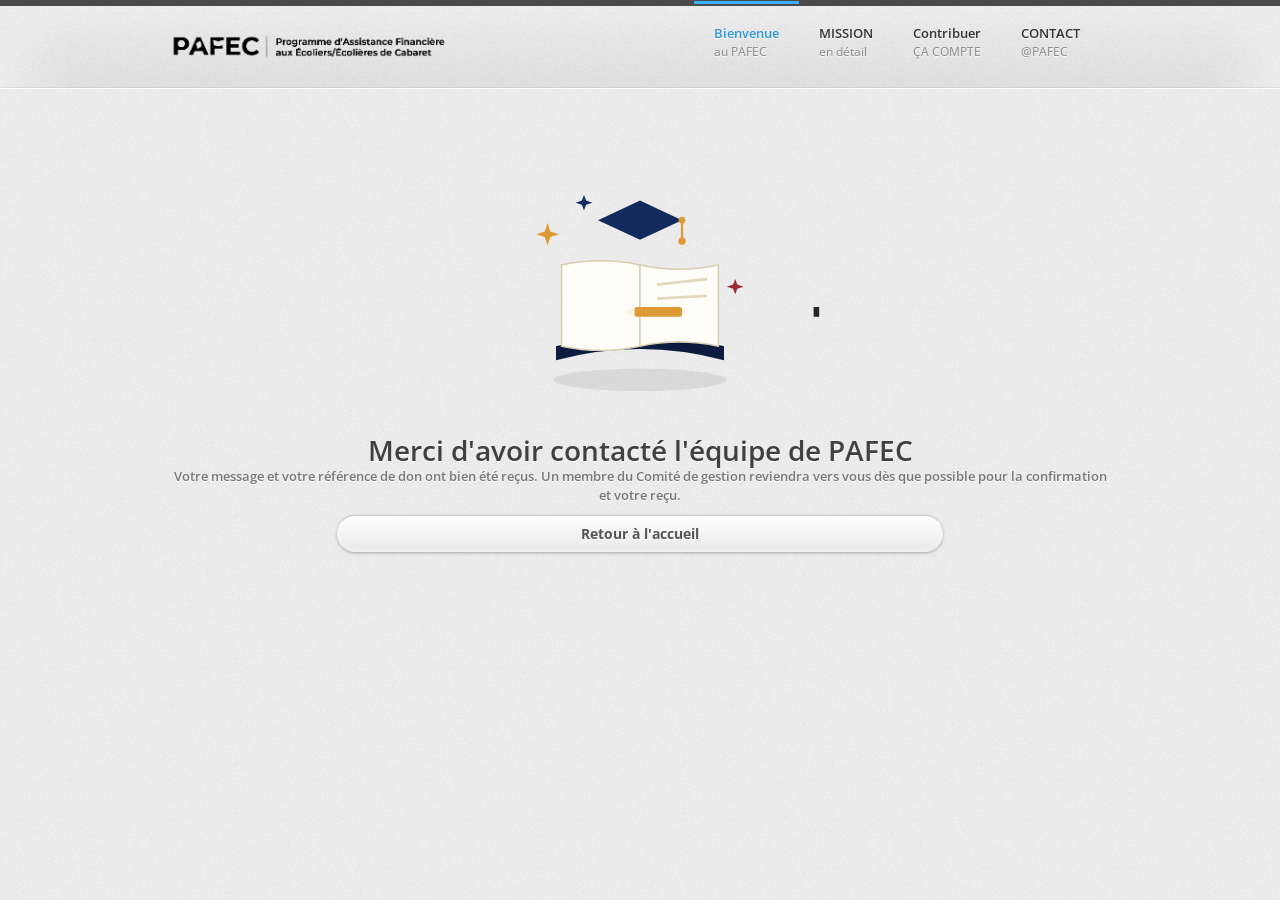
<file: thankyou.html>
<!DOCTYPE html>
<!--[if lt IE 7 ]><html class="ie ie6 no-js" lang="en"> <![endif]-->
<!--[if IE 7 ]><html class="ie ie7 no-js" lang="en"> <![endif]-->
<!--[if IE 8 ]><html class="ie ie8 no-js" lang="en"> <![endif]-->
<!--[if IE 9 ]><html class="ie ie9 no-js" lang="en"> <![endif]-->
<!--[if (gte IE 9)|!(IE)]><!--><html class="no-js" lang="en"> <!--<![endif]-->
<head>
	<meta charset="utf-8">
	<meta http-equiv="X-UA-Compatible" content="IE=edge,chrome=1">

	<title>★ PAFEC - Merci!</title>
	<meta name="description" content="pafecedu">
	<meta name="author" content="Wilford Nelson">

	<meta name="viewport" content="width=device-width, initial-scale=1, maximum-scale=1, user-scalable=0">
	<meta name="apple-mobile-web-app-capable" content="yes">


<link rel="stylesheet" type="text/css" media="all" href="css/skeleton-v1.1.css" />
<link rel="stylesheet" type="text/css" media="all" href="css/flexslider-v1.8.css" />
<link rel="stylesheet" type="text/css" media="all" href="css/main-r6.css" />
<link rel="stylesheet" type="text/css" media="all" href="css/media-queries-r6.css" />
<link rel="stylesheet" type="text/css" media="all" href="css/sprites-r6.css" />
<link rel="stylesheet" type="text/css" media="all" href="css/theme-default-r6.css" />
<link href='http://fonts.googleapis.com/css?family=Open+Sans:400,600,400italic' rel='stylesheet' type='text/css'>
<link rel="shortcut icon" href="images/favico.ico">
<link rel="apple-touch-icon" href="images/apple-touch-icon.png">
<link rel="apple-touch-icon" sizes="72x72" href="images/apple-touch-icon-72x72.png">
<link rel="apple-touch-icon" sizes="114x114" href="images/apple-touch-icon-114x114.png">
	<!--Allow IE to render HTML5 -->
	<!--[if lt IE 9]>
		<script src="http://html5shiv.googlecode.com/svn/trunk/html5.js"></script>
	<![endif]-->

<style type="text/css">
	.thankyou-wrap{
		text-align:center;
		padding:30px 0 10px;
	}
	.thankyou-scene{
		width:280px;
		max-width:80%;
		margin:0 auto 10px;
	}
	.thankyou-scene svg{ width:100%; height:auto; overflow:visible; }

	/* book pages flipping */
	.page-a{
		transform-origin:100px 148px;
		animation:flipA 3.2s ease-in-out infinite;
	}
	.page-b{
		transform-origin:100px 148px;
		animation:flipB 3.2s ease-in-out infinite;
	}
	@keyframes flipA{
		0%, 45%{ transform:rotateY(0deg) scaleX(1); opacity:1; }
		50%{ transform:rotateY(90deg) scaleX(.05); opacity:.4; }
		55%, 100%{ transform:rotateY(0deg) scaleX(1); opacity:1; }
	}
	@keyframes flipB{
		0%, 45%{ opacity:0; }
		48%{ opacity:1; }
		55%, 100%{ opacity:0; }
	}

	/* graduation cap bobbing */
	.grad-cap{
		animation:bob 2.4s ease-in-out infinite;
		transform-origin:center;
	}
	@keyframes bob{
		0%, 100%{ transform:translateY(0) rotate(-4deg); }
		50%{ transform:translateY(-9px) rotate(4deg); }
	}

	/* twinkling stars */
	.spark{ animation:twinkle 1.8s ease-in-out infinite; transform-origin:center; }
	.spark.s2{ animation-delay:.4s; }
	.spark.s3{ animation-delay:.9s; }
	@keyframes twinkle{
		0%, 100%{ opacity:.25; transform:scale(.7); }
		50%{ opacity:1; transform:scale(1.15); }
	}

	/* pencil writing a little squiggle */
	.write-line{
		stroke-dasharray:120;
		stroke-dashoffset:120;
		animation:write 3.2s ease-in-out infinite;
	}
	@keyframes write{
		0%{ stroke-dashoffset:120; }
		45%{ stroke-dashoffset:0; }
		70%{ stroke-dashoffset:0; }
		78%{ stroke-dashoffset:120; }
		100%{ stroke-dashoffset:120; }
	}
	.pencil{
		animation:pencil-move 3.2s ease-in-out infinite;
	}
	@keyframes pencil-move{
		0%{ transform:translate(0,0) rotate(-38deg); }
		45%{ transform:translate(58px,-10px) rotate(-38deg); }
		70%{ transform:translate(58px,-10px) rotate(-38deg); }
		78%,100%{ transform:translate(0,0) rotate(-38deg); }
	}

	.thankyou-fade{
		opacity:0;
		animation:fadeUp .8s ease-out .15s forwards;
	}
	@keyframes fadeUp{
		from{ opacity:0; transform:translateY(14px); }
		to{ opacity:1; transform:translateY(0); }
	}
</style>
</head>
<body>

<div id="main" role="main">

	<div id="google_translate_element"></div>

<script type="text/javascript">
      function googleTranslateElementInit() {
        new google.translate.TranslateElement({pageLanguage: 'en'}, 'google_translate_element');
      }
    </script>
    <script type="text/javascript" src="//translate.google.com/translate_a/element.js?cb=googleTranslateElementInit"></script>

<header>
	<div class="container">
		<h1 class="logo one-third column alpha">
			<a href="/">
				<img src="images/logo.png" alt="PAFEC" class="scale-with-grid" />
				<img src="images/logo-mobile.png" alt="PAFEC" class="scale-with-grid mobile-only" />
			</a>
		</h1>

		<nav class="menu two-thirds column omega">
			<ul>
				<li><a href="index.html">Bienvenue<br /><span>au PAFEC</span></a></li>
				<li><a href="index.html">MISSION<br /><span>en détail</span></a></li>
				<li><a href="index.html">Contribuer<br /><span>ÇA COMPTE</span></a></li>
				<li><a href="index.html">CONTACT<br /><span>@PAFEC</span></a></li>
			</ul>
		</nav>
	</div><!-- .container -->

	<div class="bottom-gradient">
		<span class="left"></span>
		<span class="center"></span>
		<span class="right"></span>
	</div>
</header>

<article id="thankyou">
	<div class="container">
		<div class="sixteen columns thankyou-wrap thankyou-fade">

			<div class="thankyou-scene">
				<svg viewBox="0 0 200 200" xmlns="http://www.w3.org/2000/svg" role="img" aria-label="Illustration éducative animée">
					<!-- table shadow -->
					<ellipse cx="100" cy="172" rx="62" ry="8" fill="#000" opacity="0.08"></ellipse>

					<!-- graduation cap -->
					<g class="grad-cap">
						<polygon points="70,58 100,44 130,58 100,72" fill="#132a5e"></polygon>
						<rect x="93" y="58" width="14" height="10" fill="#132a5e"></rect>
						<circle cx="130" cy="58" r="2.4" fill="#dd9a34"></circle>
						<line x1="130" y1="58" x2="130" y2="72" stroke="#dd9a34" stroke-width="1.6"></line>
						<circle cx="130" cy="73" r="2.6" fill="#dd9a34"></circle>
					</g>

					<!-- open book -->
					<g>
						<path d="M40,148 Q100,132 160,148 L160,158 Q100,142 40,158 Z" fill="#0c1c40"></path>
						<g class="page-a">
							<path d="M100,148 L100,90 Q72,96 44,90 L44,148 Q72,142 100,148 Z" fill="#fffdf7" stroke="#d8cdb0" stroke-width="1"></path>
							<line x1="52" y1="104" x2="88" y2="100" stroke="#e3d9bd" stroke-width="2"></line>
							<line x1="52" y1="114" x2="88" y2="112" stroke="#e3d9bd" stroke-width="2"></line>
							<line x1="52" y1="124" x2="88" y2="123" stroke="#e3d9bd" stroke-width="2"></line>
						</g>
						<g class="page-b">
							<path d="M100,148 L100,90 Q72,84 44,90 L44,148 Q72,154 100,148 Z" fill="#fffdf7" stroke="#d8cdb0" stroke-width="1"></path>
						</g>
						<path d="M100,148 L100,90 Q128,96 156,90 L156,148 Q128,142 100,148 Z" fill="#fffdf7" stroke="#d8cdb0" stroke-width="1"></path>
						<line x1="112" y1="104" x2="148" y2="100" stroke="#e3d9bd" stroke-width="2"></line>
						<line x1="112" y1="114" x2="148" y2="112" stroke="#e3d9bd" stroke-width="2"></line>
						<path class="write-line" d="M116,124 Q128,118 140,123" fill="none" stroke="#dd9a34" stroke-width="2.4" stroke-linecap="round"></path>
					</g>

					<!-- pencil -->
					<g class="pencil">
						<rect x="0" y="0" width="34" height="7" rx="1.5" fill="#dd9a34" transform="translate(96,120)"></rect>
						<polygon points="96,120 96,127 89,123.5" fill="#f6f1e4"></polygon>
						<rect x="128" y="120" width="4" height="7" fill="#23262b" transform="translate(96,0)"></rect>
					</g>

					<!-- sparkles -->
					<g class="spark s1" fill="#dd9a34">
						<polygon points="34,60 36,66 42,68 36,70 34,76 32,70 26,68 32,66"></polygon>
					</g>
					<g class="spark s2" fill="#9c2b3a">
						<polygon points="168,100 169.5,104 174,105.5 169.5,107 168,111 166.5,107 162,105.5 166.5,104"></polygon>
					</g>
					<g class="spark s3" fill="#132a5e">
						<polygon points="60,40 61.5,44 66,45.5 61.5,47 60,51 58.5,47 54,45.5 58.5,44"></polygon>
					</g>
				</svg>
			</div>

			<h2 class="remove-bottom">Merci d'avoir contacté l'équipe de PAFEC</h2>
			<h6 class="subheader">Votre message et votre référence de don ont bien été reçus. Un membre du Comité de gestion reviendra vers vous dès que possible pour la confirmation et votre reçu.</h6>

			<p class="add-top">
				<a href="index.html" class="button featured animate">Retour à l'accueil</a>
			</p>

		</div><!-- .columns -->
	</div><!-- container -->
</article>

</div><!-- #main -->

<script src="http://ajax.googleapis.com/ajax/libs/jquery/1.7.1/jquery.min.js"></script>
<script type="text/javascript" src="js/jquery-1.7.1.min.js"></script>
<script type="text/javascript" src="js/jquery.ba-hashchange-v1.3.min.js"></script>
<script type="text/javascript" src="js/main-r6.js"></script>

</body>
</html>
</file>
<file: css/skeleton-v1.1.css>
.container{position:relative;width:960px;margin:0 auto;padding:0}.column,.columns{float:left;display:inline;margin-left:10px;margin-right:10px}.row{margin-bottom:20px}.column.alpha,.columns.alpha{margin-left:0}.column.omega,.columns.omega{margin-right:0}.container .one.column{width:40px}.container .two.columns{width:100px}.container .three.columns{width:160px}.container .four.columns{width:220px}.container .five.columns{width:280px}.container .six.columns{width:340px}.container .seven.columns{width:400px}.container .eight.columns{width:460px}.container .nine.columns{width:520px}.container .ten.columns{width:580px}.container .eleven.columns{width:640px}.container .twelve.columns{width:700px}.container .thirteen.columns{width:760px}.container .fourteen.columns{width:820px}.container .fifteen.columns{width:880px}.container .sixteen.columns{width:940px}.container .one-third.column{width:300px}.container .two-thirds.column{width:620px}.container .offset-by-one{padding-left:60px}.container .offset-by-two{padding-left:120px}.container .offset-by-three{padding-left:180px}.container .offset-by-four{padding-left:240px}.container .offset-by-five{padding-left:300px}.container .offset-by-six{padding-left:360px}.container .offset-by-seven{padding-left:420px}.container .offset-by-eight{padding-left:480px}.container .offset-by-nine{padding-left:540px}.container .offset-by-ten{padding-left:600px}.container .offset-by-eleven{padding-left:660px}.container .offset-by-twelve{padding-left:720px}.container .offset-by-thirteen{padding-left:780px}.container .offset-by-fourteen{padding-left:840px}.container .offset-by-fifteen{padding-left:900px}@media only screen and (min-width: 768px) and (max-width: 959px){.container{width:768px}.container .column,.container .columns{margin-left:10px;margin-right:10px}.column.alpha,.columns.alpha{margin-left:0;margin-right:10px}.column.omega,.columns.omega{margin-right:0;margin-left:10px}.container .one.column{width:28px}.container .two.columns{width:76px}.container .three.columns{width:124px}.container .four.columns{width:172px}.container .five.columns{width:220px}.container .six.columns{width:268px}.container .seven.columns{width:316px}.container .eight.columns{width:364px}.container .nine.columns{width:412px}.container .ten.columns{width:460px}.container .eleven.columns{width:508px}.container .twelve.columns{width:556px}.container .thirteen.columns{width:604px}.container .fourteen.columns{width:652px}.container .fifteen.columns{width:700px}.container .sixteen.columns{width:748px}.container .one-third.column{width:236px}.container .two-thirds.column{width:492px}.container .offset-by-one{padding-left:48px}.container .offset-by-two{padding-left:96px}.container .offset-by-three{padding-left:144px}.container .offset-by-four{padding-left:192px}.container .offset-by-five{padding-left:240px}.container .offset-by-six{padding-left:288px}.container .offset-by-seven{padding-left:336px}.container .offset-by-eight{padding-left:348px}.container .offset-by-nine{padding-left:432px}.container .offset-by-ten{padding-left:480px}.container .offset-by-eleven{padding-left:528px}.container .offset-by-twelve{padding-left:576px}.container .offset-by-thirteen{padding-left:624px}.container .offset-by-fourteen{padding-left:672px}.container .offset-by-fifteen{padding-left:720px}}@media only screen and (max-width: 767px){.container{width:300px}.columns,.column{margin:0}.container .one.column,.container .two.columns,.container .three.columns,.container .four.columns,.container .five.columns,.container .six.columns,.container .seven.columns,.container .eight.columns,.container .nine.columns,.container .ten.columns,.container .eleven.columns,.container .twelve.columns,.container .thirteen.columns,.container .fourteen.columns,.container .fifteen.columns,.container .sixteen.columns,.container .one-third.column,.container .two-thirds.column{width:300px}.container .offset-by-one,.container .offset-by-two,.container .offset-by-three,.container .offset-by-four,.container .offset-by-five,.container .offset-by-six,.container .offset-by-seven,.container .offset-by-eight,.container .offset-by-nine,.container .offset-by-ten,.container .offset-by-eleven,.container .offset-by-twelve,.container .offset-by-thirteen,.container .offset-by-fourteen,.container .offset-by-fifteen{padding-left:0}}@media only screen and (min-width: 480px) and (max-width: 767px){.container{width:420px}.columns,.column{margin:0}.container .one.column,.container .two.columns,.container .three.columns,.container .four.columns,.container .five.columns,.container .six.columns,.container .seven.columns,.container .eight.columns,.container .nine.columns,.container .ten.columns,.container .eleven.columns,.container .twelve.columns,.container .thirteen.columns,.container .fourteen.columns,.container .fifteen.columns,.container .sixteen.columns,.container .one-third.column,.container .two-thirds.column{width:420px}}.container:after{content:"\0020";display:block;height:0;clear:both;visibility:hidden}.clearfix:before,.clearfix:after,.row:before,.row:after{content:'\0020';display:block;overflow:hidden;visibility:hidden;width:0;height:0}.row:after,.clearfix:after{clear:both}.row,.clearfix{zoom:1}.clear{clear:both;display:block;overflow:hidden;visibility:hidden;width:0;height:0}
</file>
<file: css/flexslider-v1.8.css>
.flex-container a:active,.flexslider a:active{outline:none}.slides,.flexslider li .slides li,.flexslider li,.flex-control-nav,.flex-direction-nav{margin:0;padding:0;list-style:none}.flexslider{position:relative}.flexslider .slides > li{display:none}.flexslider .slides img{max-width:100%;height:auto;display:block}.flex-pauseplay span{text-transform:capitalize}.slides:after{content:".";display:block;clear:both;visibility:hidden;line-height:0;height:0}html[xmlns] .slides{display:block}* html .slides{height:1%}.slides.notloaded > li:first-child{display:block}.flexslider .slides{zoom:1}.flexslider .slides > li{position:relative}.flex-container{zoom:1;position:relative}.flex-caption{background:none;-ms-filter:progid:DXImageTransform.Microsoft.gradient(startColorstr=#4C000000,endColorstr=#4C000000);filter:progid:DXImageTransform.Microsoft.gradient(startColorstr=#4C000000,endColorstr=#4C000000);zoom:1}.flex-caption{width:96%;padding:2%;position:absolute;left:0;bottom:-20px;background:rgba(0,0,0,.3);color:#fff;text-shadow:0 -1px 0 rgba(0,0,0,.3);font-size:14px;line-height:18px}.flex-direction-nav li a{width:52px;height:52px;margin:-13px 0 0;display:block;background:url(../images/bg_direction_nav.png) no-repeat 0 0;position:absolute;top:50%;cursor:pointer;text-indent:-9999px}.flex-direction-nav li .next{background-position:-52px 0;right:-21px}.flex-direction-nav li .prev{left:-20px}.flex-direction-nav li .disabled{opacity:.3;filter:alpha(opacity=30);cursor:default}.flex-control-nav{width:100%;position:absolute;bottom:5px;right:5px;text-align:right}.flex-control-nav li{margin:2px;display:inline-block;zoom:1;*display:inline}.flex-control-nav li a{width:23px;height:13px;display:block;background:url(../images/combined.png) no-repeat 0 -392px;cursor:pointer;text-align:left;text-indent:-9999px;-webkit-transition:none;-moz-transition:none;-o-transition:all 0 ease;transition:none}.flex-control-nav li a:hover{background-position:0 -405px}.flex-control-nav li a.active{background-position:0 -418px;cursor:default}
</file>
<file: css/main-r6.css>
html,body,div,span,applet,object,iframe,h1,h2,h3,h4,h5,h6,p,blockquote,pre,a,abbr,acronym,address,big,cite,code,del,dfn,em,img,ins,kbd,q,s,samp,small,strike,strong,sub,sup,tt,var,b,u,i,center,dl,dt,dd,ol,ul,li,fieldset,form,label,legend,table,caption,tbody,tfoot,thead,tr,th,td,article,aside,canvas,details,embed,figure,figcaption,footer,header,hgroup,menu,nav,output,ruby,section,summary,time,mark,audio,video{margin:0;padding:0;border:0;font-size:100%;font:inherit;vertical-align:baseline}article,aside,details,figcaption,figure,footer,header,hgroup,menu,nav,section{display:block}body{line-height:1}ol,ul{list-style:none}blockquote,q{quotes:none}blockquote:before,blockquote:after,q:before,q:after{content:'';content:none}table{border-collapse:collapse;border-spacing:0}sub,sup{font-size:75%;line-height:0;position:relative;vertical-align:baseline}sup{top:-0.5em}sub{bottom:-0.25em}.ie7 img{-ms-interpolation-mode:bicubic}body{background:#eee;font:13px/18px 'Open Sans', "HelveticaNeue", "Helvetica Neue", Helvetica, Arial, sans-serif;color:#4c4c4c;-webkit-font-smoothing:antialiased;-webkit-text-size-adjust:100%}h1,h2,h3,h4,h5,h6{color:#404040;font-family:'Open Sans', "HelveticaNeue", "Helvetica Neue", Helvetica, Arial, sans-serif;font-weight:600;text-shadow:0px 1px 0px #fff}.dark h1,.dark h2,.dark h3,.dark h4,.dark h5,.dark h6{color:#efefef;text-shadow:0px 2px #000}h1 a,h2 a,h3 a,h4 a,h5 a,h6 a{font-weight:inherit}h1{font-size:35px;line-height:40px;margin-bottom:10px}h2{font-size:28px;line-height:34px;margin-bottom:8px}h3{font-size:21px;line-height:30px;margin-bottom:4px}h4{font-size:17px;line-height:24px}h5{font-size:14px;line-height:21px}h6{font-size:13px;line-height:19px}.subheader{color:#777}.dark .subheader{color:#ccc;text-shadow:none}p{margin:0 0 20px 0}p img{margin:0}p.lead{font-size:21px;line-height:27px;color:#777}em{font-style:italic}strong{font-weight:bold;color:#333}.dark strong{color:#dbdbdb}small{font-size:80%}blockquote,blockquote p{font-size:15px;line-height:24px;color:#777;font-style:italic}blockquote{margin:0 0 20px;padding:9px 20px 0 19px;border-left:1px solid #ddd}blockquote cite{display:block;font-size:14px;color:#555}blockquote cite:before{content:"\2014 \0020"}blockquote cite a,blockquote cite a:visited,blockquote cite a:visited{color:#555}hr{border:none;border-top:1px solid #ddd;border-bottom:1px solid #fff;clear:both;margin:10px 0;height:0}.dark hr{border-top:1px solid #000;border-bottom:1px solid #2c2c2c}::selection{color:#fff;-webkit-text-fill-color:#fff;background:rgba(34, 34, 34, .99);text-shadow:none}.dark ::selection{color:#111;-webkit-text-fill-color:#111;background:rgba(255, 255, 255, .99);text-shadow:none}img::selection{background:rgba(0, 0, 0, .3)}.dark img::selection{background:rgba(0, 0, 0, .3)}::-moz-selection{color:#fff;-webkit-text-fill-color:#fff;background:rgba(34, 34, 34, .99);text-shadow:none}.dark ::-moz-selection{color:#111;-webkit-text-fill-color:#111;background:rgba(255, 255, 255, .99);text-shadow:none}img::-moz-selection{background:rgba(0, 0, 0, .3)}.dark img::-moz-selection{background:rgba(0, 0, 0, .3)}a,a:visited,button{color:#555;text-decoration:underline;outline:0;-webkit-transition:all 1s ease;-moz-transition:all 1s ease;-o-transition:all 1s ease;transition:all 1s ease}a:hover,a:focus,button:hover{color:#000;-webkit-transition:all 0.3s ease;-moz-transition:all 0.3s ease;-o-transition:all 0.3s ease;transition:all 0.3s ease}p a,p a:visited{line-height:inherit}.dark a,.dark a:visited{color:#999}.dark a:hover,.dark a:focus{color:#fff}a img{opacity:1;-webkit-transition:opacity 1s ease;-moz-transition:opacity 1s ease;-o-transition:opacity 1s ease;transition:opacity 1s ease}a:hover img{zoom:1;opacity:0.7;filter:alpha(opacity=70);-webkit-transition:opacity 0.3s ease;-moz-transition:opacity 0.3s ease;-o-transition:opacity 0.3s ease;transition:opacity 0.3s ease}ul,ol{margin-bottom:20px}ul{list-style:none outside}ol{list-style:decimal}ol,ul.square,ul.circle,ul.disc{margin-left:30px}ul.square{list-style:square outside}ul.circle{list-style:circle outside}ul.disc{list-style:disc outside}ul ul,ul ol,ol ol,ol ul{margin:4px 0 5px 30px;font-size:90%}ul ul li,ul ol li,ol ol li,ol ul li{margin-bottom:6px}li{line-height:18px;margin-bottom:12px}ul.large li{line-height:21px}li p{line-height:21px}img.scale-with-grid{max-width:100%;height:auto}a.button,a.button:visited,button,input[type="submit"],input[type="reset"],input[type="button"]{background:url([data-uri]);background:-moz-linear-gradient(top, rgba(0,0,0,0) 0%, rgba(0,0,0,0.09) 100%);background:-webkit-gradient(linear, left top, left bottom, color-stop(0%,rgba(0,0,0,0)), color-stop(100%,rgba(0,0,0,0.09)));background:-webkit-linear-gradient(top, rgba(0,0,0,0) 0%,rgba(0,0,0,0.09) 100%);background:-o-linear-gradient(top, rgba(0,0,0,0) 0%,rgba(0,0,0,0.09) 100%);background:-ms-linear-gradient(top, rgba(0,0,0,0) 0%,rgba(0,0,0,0.09) 100%);background:linear-gradient(top, rgba(0,0,0,0) 0%,rgba(0,0,0,0.09) 100%);filter:progid:DXImageTransform.Microsoft.gradient( startColorstr='#00000000', endColorstr='#17000000',GradientType=0 );background-color:#fff;color:#555;text-shadow:1px 1px rgba(255, 255, 255, 1);border:1px solid #eee;border-top:1px solid #ccc;-moz-box-shadow:0px 1px 3px 0px rgba(0,0,0,0.3), 0px 0px 5px 0px rgba(255, 255, 255, 0.7) inset;-webkit-box-shadow:0px 1px 3px 0px rgba(0,0,0,0.3), 0px 0px 5px 0px rgba(255, 255, 255, 0.7) inset;box-shadow:0px 1px 3px 0px rgba(0,0,0,0.3), 0px 0px 5px 0px rgba(255, 255, 255, 0.7) inset;-moz-border-radius:3px;-webkit-border-radius:3px;border-radius:3px;display:inline-block;font-size:11px;font-weight:bold;text-decoration:none;cursor:pointer;padding:4px 12px;margin-bottom:20px;line-height:21px;font-family:'Open Sans', "HelveticaNeue", "Helvetica Neue", Helvetica, Arial, sans-serif}a.button:hover,button:hover,input[type="submit"]:hover,input[type="reset"]:hover,input[type="button"]:hover{background-color:#f1f1f1;border-bottom:1px solid #e7e7e7;text-shadow:1px 1px rgba(255, 255, 255, 0.6);-moz-box-shadow:0px 2px 3px 0px rgba(0,0,0,0.3), 0px 0px 5px 0px rgba(255, 255, 255, 0.7) inset;-webkit-box-shadow:0px 2px 3px 0px rgba(0,0,0,0.3), 0px 0px 5px 0px rgba(255, 255, 255, 0.7) inset;box-shadow:0px 2px 3px 0px rgba(0,0,0,0.3), 0px 0px 5px 0px rgba(255, 255, 255, 0.7) inset}a.button:active,button:active,input[type="submit"]:active,input[type="reset"]:active,input[type="button"]:active{background-color:#ddd;border:1px solid #999;border-bottom:1px solid #888;-moz-box-shadow:0px 1px 2px 0px rgba(0,0,0,0.3), 0px 1px 10px -3px #000 inset;-webkit-box-shadow:0px 1px 2px 0px rgba(0,0,0,0.3), 0px 1px 10px -3px #000 inset;box-shadow:0px 1px 2px 0px rgba(0,0,0,0.3), 0px 1px 10px -3px #000 inset;text-shadow:1px 1px rgba(255, 255, 255, 0.3)}.ie7 a.button,.ie7 a.button:visited,.ie7 button,.ie7 input[type="submit"],.ie7 input[type="reset"],.ie7 input[type="button"],.ie8 a.button,.ie8 a.button:visited,.ie8 button,.ie8 input[type="submit"],.ie8 input[type="reset"],.ie8 input[type="button"]{border:1px solid #ccc;border-bottom:1px solid #acacac}.dark a.button,.dark a.button:visited,.dark button,.dark input[type="submit"],.dark input[type="reset"],.dark input[type="button"]{background:url([data-uri]);background:-moz-linear-gradient(top, rgba(255,255,255,0.09) 0%, rgba(255,255,255,0) 100%);background:-webkit-gradient(linear, left top, left bottom, color-stop(0%,rgba(255,255,255,0.09)), color-stop(100%,rgba(255,255,255,0)));background:-webkit-linear-gradient(top, rgba(255,255,255,0.09) 0%,rgba(255,255,255,0) 100%);background:-o-linear-gradient(top, rgba(255,255,255,0.09) 0%,rgba(255,255,255,0) 100%);background:-ms-linear-gradient(top, rgba(255,255,255,0.09) 0%,rgba(255,255,255,0) 100%);background:linear-gradient(top, rgba(255,255,255,0.09) 0%,rgba(255,255,255,0) 100%);filter:progid:DXImageTransform.Microsoft.gradient( startColorstr='#17ffffff', endColorstr='#00ffffff',GradientType=0 );background-color:#202020;border:none;color:#ccc;text-shadow:1px 1px rgba(0, 0, 0, 1);-moz-box-shadow:0px 1px 5px 0px rgba(0,0,0,1), 0px 0px 1px 0px rgba(255, 255, 255, 0.2) inset;-webkit-box-shadow:0px 1px 5px 0px rgba(0,0,0,1), 0px 0px 1px 0px rgba(255, 255, 255, 0.2) inset;box-shadow:0px 1px 5px 0px rgba(0,0,0,1), 0px 0px 1px 0px rgba(255, 255, 255, 0.2) inset}.dark a.button:hover,.dark button:hover,.dark input[type="submit"]:hover,.dark input[type="reset"]:hover,.dark input[type="button"]:hover{background-color:#2b2b2b;color:#fff;-moz-box-shadow:0px 2px 5px 0px rgba(0,0,0,1), 0px 0px 1px 0px rgba(255, 255, 255, 0.2) inset;-webkit-box-shadow:0px 2px 5px 0px rgba(0,0,0,1), 0px 0px 1px 0px rgba(255, 255, 255, 0.2) inset;box-shadow:0px 2px 5px 0px rgba(0,0,0,1), 0px 0px 1px 0px rgba(255, 255, 255, 0.2) inset}.dark a.button:active,.dark button:active,.dark input[type="submit"]:active,.dark input[type="reset"]:active,.dark input[type="button"]:active{background-color:#222;color:#999;-moz-box-shadow:0px 1px 5px 0px rgba(0,0,0,0.1), 0px 1px 10px 2px rgba(0, 0, 0, 0.7) inset;-webkit-box-shadow:0px 1px 5px 0px rgba(0,0,0,0.1), 0px 1px 10px 2px rgba(0, 0, 0, 0.7) inset;box-shadow:0px 1px 5px 0px rgba(0,0,0,0.1), 0px 1px 10px 2px rgba(0, 0, 0, 0.7) inset}.ie7 .dark a.button,.ie7 .dark a.button:visited,.ie7 .dark button,.ie7 .dark input[type="submit"],.ie7 .dark input[type="reset"],.ie7 .dark input[type="button"],.ie8 .dark a.button,.ie8 .dark a.button:visited,.ie8 .dark button,.ie8 .dark input[type="submit"],.ie8 .dark input[type="reset"],.ie8 .dark input[type="button"]{border:1px solid #313131;border-top:1px solid #414141}.ie9 a.button,.ie9 a.button:visited,.ie9 button,.ie9 input[type="submit"],.ie9 input[type="reset"],.ie9 input[type="button"]{filter:none}.button.full-width,button.full-width,input[type="submit"].full-width,input[type="reset"].full-width,input[type="button"].full-width{width:100%;padding-left:0 !important;padding-right:0 !important;text-align:center}textarea.full-width{width:98%}a.button.featured,a.button.featured:visited,button.featured,.button.featured,.button.call-to-action,.button.call-to-action:visited{display:block;width:60%;text-align:center;margin:10px auto 10px auto;font-size:14px;line-height:auto;padding:7px 20px;-webkit-border-radius:18px;-moz-border-radius:18px;border-radius:18px}ul.tabs{display:block;margin:0;padding:0;border-bottom:solid 1px #ddd}.dark ul.tabs{border-color:#262626}ul.tabs li{display:block;width:auto;height:30px;padding:0;float:left;margin-bottom:0}ul.tabs li a{display:block;text-decoration:none;width:auto;height:29px;padding:0px 20px;line-height:30px;border:solid 1px #ddd;border-width:1px 1px 0 0;margin:0;background:#f5f5f5;font-size:13px;-webkit-transition:background 1s ease, color 1s ease;-moz-transition:background 1s ease, color 1s ease;-o-transition:background 1s ease, color 1s ease;transition:background 1s ease, color 1s ease}ul.tabs li a:hover{background:#f0f0f0;color:#111;-webkit-transition:background 0.3s ease, color 0.3s ease;-moz-transition:background 0.3s ease, color 0.3s ease;-o-transition:background 0.3s ease, color 0.3s ease;transition:background 0.3s ease, color 0.3s ease}ul.tabs li a.active{background:#f6f6f6;height:30px;position:relative;top:-4px;padding-top:4px;border-left-width:1px;margin:0 0 0 -1px;color:#111;-webkit-border-radius:3px 3px 0 0;-moz-border-radius:3px 3px 0 0;border-radius:3px 3px 0 0}ul.tabs li:first-child a.active{margin-left:0}ul.tabs li:first-child a{border-width:1px 1px 0 1px;-moz-border-radius-topleft:3px;-webkit-border-top-left-radius:3px;border-top-left-radius:3px}ul.tabs li:last-child a{-moz-border-radius-topright:3px;-webkit-border-top-right-radius:3px;border-top-right-radius:3px}ul.tabs-content{background:#f6f6f6;color:#4c4c4c;margin:0;padding:20px 10px 10px 10px;display:block;border:solid 1px #ddd;border-width:0 1px 1px 1px;-webkit-border-radius:0 0 3px 3px;-moz-border-radius:0 0 3px 3px;border-radius:0 0 3px 3px}.dark ul.tabs li a{background:#0e0e0e;border-color:#262626}.dark ul.tabs li a:hover{background:#090909;color:#fff}.dark ul.tabs li a.active{background:#171717;border-color:#2C2C2C;color:#fff}.dark ul.tabs-content{background:#171717;color:#ccc;border-color:#262626}ul.tabs-content > li{display:none}ul.tabs-content > li.active{display:block}ul.tabs:before,ul.tabs:after{content:'\0020';display:block;overflow:hidden;visibility:hidden;width:0;height:0}ul.tabs:after{clear:both}ul.tabs{zoom:1}form{margin-bottom:20px}fieldset{margin-bottom:20px}input[type="text"],input[type="password"],input[type="email"],textarea,select{border:1px solid #ccc;padding:10px;margin:0;outline:none;font:13px 'Open Sans', "HelveticaNeue", "Helvetica Neue", Helvetica, Arial, sans-serif;color:#777;width:100%;max-width:100%;background:#fff;-webkit-border-radius:5px;-moz-border-radius:5px;border-radius:5px;-webkit-transition:border 0.3s ease, background 0.3s ease, box-shadow 0.2s ease, color 0.6s ease;-moz-transition:border 0.3s ease, background 0.3s ease, box-shadow 0.2s ease, color 0.6s ease;-o-transition:border 0.3s ease, background 0.3s ease, box-shadow 0.2s ease, color 0.6s ease;transition:border 0.3s ease, background 0.3s ease, box-shadow 0.2s ease, color 0.6s ease;-webkit-box-sizing:border-box;-moz-box-sizing:border-box;-ms-box-sizing:border-box;box-sizing:border-box}.ie7 input[type="text"],.ie7 input[type="password"],.ie7 input[type="email"],.ie7 textarea,.ie7 select{width:378px}.dark input[type="text"],.dark input[type="password"],.dark input[type="email"],.dark textarea,.dark select{border:1px dashed #333;color:#a1a1a1;background:#191919;-webkit-box-shadow:0px 0px 2px 1px rgba(0, 0, 0, 0.4);-moz-box-shadow:0px 0px 2px 1px rgba(0, 0, 0, 0.4);box-shadow:0px 0px 2px 1px rgba(0, 0, 0, 0.4)}select{padding:0}input[type="text"]:hover,input[type="password"]:hover,input[type="email"]:hover,textarea:hover{background:#f2f2f2}.dark input[type="text"]:hover,.dark input[type="password"]:hover,.dark input[type="email"]:hover,.dark textarea:hover{background:#161616}input[type="text"]:focus,input[type="password"]:focus,input[type="email"]:focus,textarea:focus{border:1px solid #aaa;color:#444;background:#f2f2f2;-moz-box-shadow:0 0 3px rgba(0,0,0,.2);-webkit-box-shadow:0 0 3px rgba(0,0,0,.2);box-shadow:0 0 3px rgba(0,0,0,.2)}.dark input[type="text"]:focus,.dark input[type="password"]:focus,.dark input[type="email"]:focus,.dark textarea:focus{border:1px solid #282828;color:#fff;background:#191919;-webkit-box-shadow:0 0 0 transparent, 1px 1px 5px 1px rgba(0, 0, 0, 1) inset;-moz-box-shadow:0 0 0 transparent, 1px 1px 5px 1px rgba(0, 0, 0, 1) inset;box-shadow:0 0 0 transparent, 1px 1px 5px 1px rgba(0, 0, 0, 1) inset}textarea{min-height:130px;overflow:auto}label,legend{display:block;font-weight:bold;font-size:13px;text-align:right;padding-right:20px}select{width:220px}input[type="checkbox"]{display:inline}label span,legend span{font-weight:normal;font-size:13px;color:#444;display:block}.ajax-response{margin:6px 0 0 5px}.form-error-msg{margin:6px 0 0 5px;color:#d82f2f}.form-error{-moz-box-shadow:0 0px 15px -5px #FF0000 !important;-webkit-box-shadow:0 0px 15px -5px #FF0000 !important;box-shadow:0 0px 15px -5px #FF0000 !important;border:1px solid rgba(255, 0, 0, 0.5) !important}.dark input[type="text"].form-error:focus,.dark input[type="password"].form-error:focus,.dark input[type="email"].form-error:focus,.dark textarea.form-error:focus{-moz-box-shadow:0 0px 15px -5px #FF0000, 1px 1px 5px 1px rgba(0, 0, 0, 1) inset !important;-webkit-box-shadow:0 0px 15px -5px #FF0000, 1px 1px 5px 1px rgba(0, 0, 0, 1) inset !important;box-shadow:0 0px 15px -5px #FF0000, 1px 1px 5px 1px rgba(0, 0, 0, 1) inset !important}form li{float:left;padding:3px;margin:3px 0;background:#111;background:none}form li label{width:150px;float:left;text-align:right;padding-right:15px}form li label span{color:#999;display:block}form button{float:right;margin:0 10px 0 0}.remove-bottom{margin-bottom:0 !important}.half-bottom{margin-bottom:10px !important}.add-bottom{margin-bottom:20px !important}.add-more-bottom{margin-bottom:40px !important}.add-top{margin-top:10px !important}.add-more-top{margin-top:20px !important}body,html{overflow:hidden}html.mobile,html.mobile body{overflow:auto}#main{position:absolute;overflow-y:scroll;-webkit-overflow-scrolling:touch;top:89px;left:0;bottom:0;right:0}.mobile #main{position:static;overflow:hidden}header{background:#eee;border-top:6px solid #000;position:fixed;z-index:1000;top:0;left:0;right:0}.mobile header{position:relative}header h1.logo{margin-top:0;margin-bottom:0}header h1 a{display:block;max-height:80px}nav ul{float:right;height:61px}nav li{list-style:none;display:block;float:left;margin-top:-6px;margin-bottom:0}nav a,nav a:visited,nav a:focus{display:block;height:63px;padding:20px 20px 0 20px;text-decoration:none;color:#666;font-weight:600;border-top:3px solid #000;margin-top:1px}nav a:hover{color:red;border-top-color:#c1c1c1}nav a.active,nav a.active:focus{color:#37b1ff;border-top-color:#37b1ff;-webkit-transition:color 0.3s ease, border-color 0.3s ease, background-color 0.3s ease;-moz-transition:color 0.3s ease, border-color 0.3s ease, background-color 0.3s ease;-o-transition:color 0.3s ease, border-top-color 0.3s ease, background-color 0.3s ease;transition:color 0.3s ease, border-color 0.3s ease, background-color 0.3s ease}nav a.active:hover{color:#000;border-top-color:#37b1ff}nav a span{color:#c1c1c1;font-size:12px;font-weight:normal}article{padding:40px 0}#main article:first-of-type{padding-top:20px}article .row:last-of-type{margin-bottom:0}.mobile-only{display:none}.dark{background:#212121 url("../images/black_paper.jpg") repeat;color:#dbdbdb}.box{background:#fff;display:block;padding:10px;-webkit-box-shadow:0 0 5px #d5d5d5;-moz-box-shadow:0 0 5px #d5d5d5;box-shadow:0 0 5px #d5d5d5;-webkit-border-radius:3px;-moz-border-radius:3px;border-radius:3px}.container .column.box,.container .columns.box{margin-left:0;margin-right:0}.container .row.box{padding:10px 0}.dark .container .column.box,.dark .container .columns.box,.dark .box,.dark .box.dark{background:#000;-moz-box-shadow:none;-webkit-box-shadow:none;box-shadow:none;border:1px solid #2c2c2c;margin-left:-1px;margin-right:-1px}.box.dark{background:#222;-moz-border-radius:5px;-webkit-border-radius:5px;border-radius:5px;box-shadow:1px 1px 3px 0px #fff;background:#212121 url("../images/black_paper.jpg") repeat}.box.light{background:rgba(255,255,255,0.5)}.dark .container .column.box.light,.dark .container .columns.box.light,.dark .box.light,.dark .box.light{background:rgba(0,0,0,0.3)}.box.scale-with-grid{max-width:90%}.featured{-webkit-border-radius:3px;-moz-border-radius:3px;border-radius:3px;-webkit-box-shadow:0px 15px 40px -20px rgba(0, 0, 0, 0.7);-moz-box-shadow:0px 15px 40px -20px rgba(0, 0, 0, 0.7);box-shadow:0px 15px 40px -20px rgba(0, 0, 0, 0.7)}.dark .featured{-webkit-border-radius:6px;-moz-border-radius:6px;border-radius:6px}.box.featured{margin-top:-15px;padding-top:15px}img.featured{-webkit-box-shadow:0px 8px 40px -10px rgba(0, 0, 0, 1);-moz-box-shadow:0px 8px 40px -10px rgba(0, 0, 0, 1);box-shadow:0px 8px 40px -10px rgba(0, 0, 0, 1)}.dark img.featured{-webkit-box-shadow:1px 2px 5px 1px rgba(0, 0, 0, 1);-moz-box-shadow:1px 2px 5px 1px rgba(0, 0, 0, 1);box-shadow:1px 2px 5px 1px rgba(0, 0, 0, 1)}a.imglink{text-decoration:none}.headset img{float:left;margin:0 10px 5px 0}.headset p,.headset h2,.headset h3,.headset h4,.headset h5{margin-left:70px}.headset.price p,.headset.price h2,.headset.price h3,.headset.price h4,.headset.price h5{float:left;margin:10px 0 0 5px}.headset span{float:right;font-size:30px;padding:15px 0px 2px 0}.headset span sup{font-size:18px}.headset span sub{bottom:0;font-size:18px}.titleset{margin-bottom:30px}.bottom-gradient{position:relative;height:0;border-top:1px solid #ddd;border-bottom:1px solid #fff;z-index:-99;clear:both;margin:0}.bottom-gradient.between-rows{margin:-15px 0 15px 0}.bottom-gradient .container{height:0}.bottom-gradient span{border:medium none;display:block;height:80px;margin:0;padding:0;position:absolute;top:-80px;z-index:-100}.bottom-gradient .left{background:no-repeat url(../images/combined_gradient.png) 0 0;background:-webkit-radial-gradient(bottom right,circle,rgba(0,0,0,0.06),rgba(0,0,0,0) 80px);background:-moz-radial-gradient(bottom right,rgba(0,0,0,0.06),rgba(0,0,0,0) 80px);width:80px;left:0}.bottom-gradient .center{background:no-repeat url(../images/combined_gradient.png) -114px 0;background:-webkit-radial-gradient(bottom left,circle,rgba(0,0,0,0.06),rgba(0,0,0,0) 80px);background:-moz-radial-gradient(bottom left,rgba(0,0,0,0.06),rgba(0,0,0,0) 80px);width:80px;right:0}.bottom-gradient .right{position:relative;margin-left:80px;margin-right:80px;top:-80px;background:url(../images/gradient.png);background:-webkit-linear-gradient(bottom,rgba(0,0,0,0.06),rgba(0,0,0,0) 80px);background:-moz-linear-gradient(bottom,rgba(0,0,0,0.06),rgba(0,0,0,0) 80px)}.dark .bottom-gradient{border-top:1px solid #000;border-bottom:1px solid #2c2c2c;z-index:0}.dark .bottom-gradient span{display:none}.welcome-container{padding:10px 20px}.enjoliver{position:relative;line-height:0px;float:left;width:auto;height:auto;max-width:100%;padding:7px;border-radius:1px;border:1px solid #f9f9f9;background:#fff;-webkit-box-shadow:0 1px 6px rgba(0, 0, 0, 0.2), 0 0 40px rgba(0, 0, 0, 0.12) inset;-moz-box-shadow:0 1px 6px rgba(0, 0, 0, 0.2), 0 0 40px rgba(0, 0, 0, 0.12) inset;box-shadow:0 1px 6px rgba(0, 0, 0, 0.2), 0 0 40px rgba(0, 0, 0, 0.12) inset}.enjoliver img{-webkit-box-shadow:0px 0px 0px 1px rgba(255, 255, 255, 1);-moz-box-shadow:0px 0px 0px 1px rgba(255, 255, 255, 1);box-shadow:0px 0px 0px 1px rgba(255, 255, 255, 1)}.enjoliver:before,.enjoliver:after{content:'';z-index:-1;position:absolute;left:10px;bottom:12px;width:70%;max-width:300px;max-height:100px;height:55%;-webkit-box-shadow:0 12px 15px rgba(0, 0, 0, 0.2);-moz-box-shadow:0 12px 15px rgba(0, 0, 0, 0.2);box-shadow:0 12px 15px rgba(0, 0, 0, 0.2);-webkit-transform:skew(-15deg) rotate(-6deg);-moz-transform:skew(-15deg) rotate(-6deg);-ms-transform:skew(-15deg) rotate(-6deg);-o-transform:skew(-15deg) rotate(-6deg);transform:skew(-15deg) rotate(-6deg)}.enjoliver:after{left:auto;right:10px;-webkit-transform:skew(15deg) rotate(6deg);-moz-transform:skew(15deg) rotate(6deg);-ms-transform:skew(15deg) rotate(6deg);-o-transform:skew(15deg) rotate(6deg);transform:skew(15deg) rotate(6deg)}header,body{background:#eee url([data-uri])}
</file>
<file: css/media-queries-r6.css>
@media only screen and (max-width: 959px){#main{top:67px}nav ul{height:40px}nav li a,nav li a:visited,nav li a:focus{display:inline-block;height:40px;width:auto;padding:23px 15px 0 15px}nav li a span{display:none}}@media only screen and (min-width: 768px) and (max-width: 959px){header h1,header h1 a,header h1 a img{max-height:60px}.hide-for-mobile{display:none}}@media only screen and (max-width: 767px){.container .column.box,.container .columns.box,.container .box .column,.container .box .columns{width:280px}.box.featured{margin-top:10px;margin-bottom:10px}.container .row.box{padding:10px}header h1.logo.one-third.column{width:50px}header nav.menu.two-thirds.column{width:370px}header h1.logo img{display:none}header h1.logo img.mobile-only{display:block}label,legend{text-align:left;padding:0 0 10px 5px}label span,legend span{display:inline;margin-left:10px}}@media only screen and (min-width: 480px) and (max-width: 767px){nav li a,nav li a:visited,nav li a:focus{padding:23px 10px 0 10px}.container .column.box,.container .columns.box,.container .box .column,.container .box .columns{width:400px}}@media only screen and (max-width: 479px){#main{top:57px}nav li a,nav li a:visited,nav li a:focus{padding:17px 3px 0 3px}nav ul{height:30px}header h1.logo.one-third.column{width:30px;margin-top:6px}header nav.menu.two-thirds.column{width:270px}}
</file>
<file: css/sprites-r6.css>
.large-icons{width:48px;height:48px;background:url('../images/combined.png') no-repeat top left}.medium-icons{width:32px;height:32px;background:url('../images/combined.png') no-repeat top left}.icon-menu{background-position:-98px -294px}.dark .icon-menu{background-position:-98px -196px}.icon-layers{background-position:-98px -490px}.dark .icon-layers{background-position:-98px -392px}.icon-font{background-position:0 -1919px}.dark .icon-font{background-position:0 -1821px}.icon-resize{background-position:0 -294px}.dark .icon-resize{background-position:0 -196px}.icon-dashboard{background-position:0 -1559px}.dark .icon-dashboard{background-position:0 -1461px}.icon-globe{background-position:-98px -98px}.dark .icon-globe{background-position:-98px 0}.icon-link{background-position:-98px -686px}.dark .icon-link{background-position:-98px -588px}.icon-grid{background-position:0 -98px}.dark .icon-grid{background-position:0 0}.icon-pin{background-position:-98px -1210px}.dark .icon-pin{background-position:-98px -1112px}.icon-cloud{background-position:0 -1363px}.dark .icon-cloud{background-position:0 -1265px}.icon-cert{background-position:0 -1167px}.dark .icon-cert{background-position:0 -1069px}.icon-bookmark{background-position:0 -579px}.dark .icon-bookmark{background-position:0 -481px}.icon-shopcart{background-position:-98px -1586px}.dark .icon-shopcart{background-position:-98px -1488px}.icon-burst{background-position:0 -971px}.dark .icon-burst{background-position:0 -873px}.icon-facebook{background-position:0 -1739px}.dark .icon-facebook{background-position:0 -1657px}.icon-twitter{background-position:-98px -1766px}.dark .icon-twitter{background-position:-98px -1684px}
</file>
<file: css/theme-default-r6.css>
header,nav a,nav a:visited,nav a:focus{border-top-color:#4a4a4a;color:#333;text-shadow:0px 1px 0px rgba(255, 255, 255, 0.8)}nav a:hover{color:#000;border-top-color:#c1c1c1}header.dark,.dark nav a,.dark nav a:visited,.dark nav a:focus{color:#ccc;text-shadow:none}.dark nav a:hover{color:#fff;border-top-color:#c1c1c1}nav a.active,nav a.active:focus,.dark nav a.active,.dark nav a.active:focus{color:#2f96d8;border-top-color:#37b1ff}nav a.active:hover{color:#000;border-top-color:#37b1ff}.dark nav a.active:hover{color:#fff;border-top-color:#37b1ff}nav a span{color:#888;font-size:12px;font-weight:normal}a,a:visited{color:#0b81be}a:hover,a:focus{color:#000}.dark a,.dark a:visited{color:#37b1ff}.dark a:hover,.dark a:focus{color:#fff}
</file>
